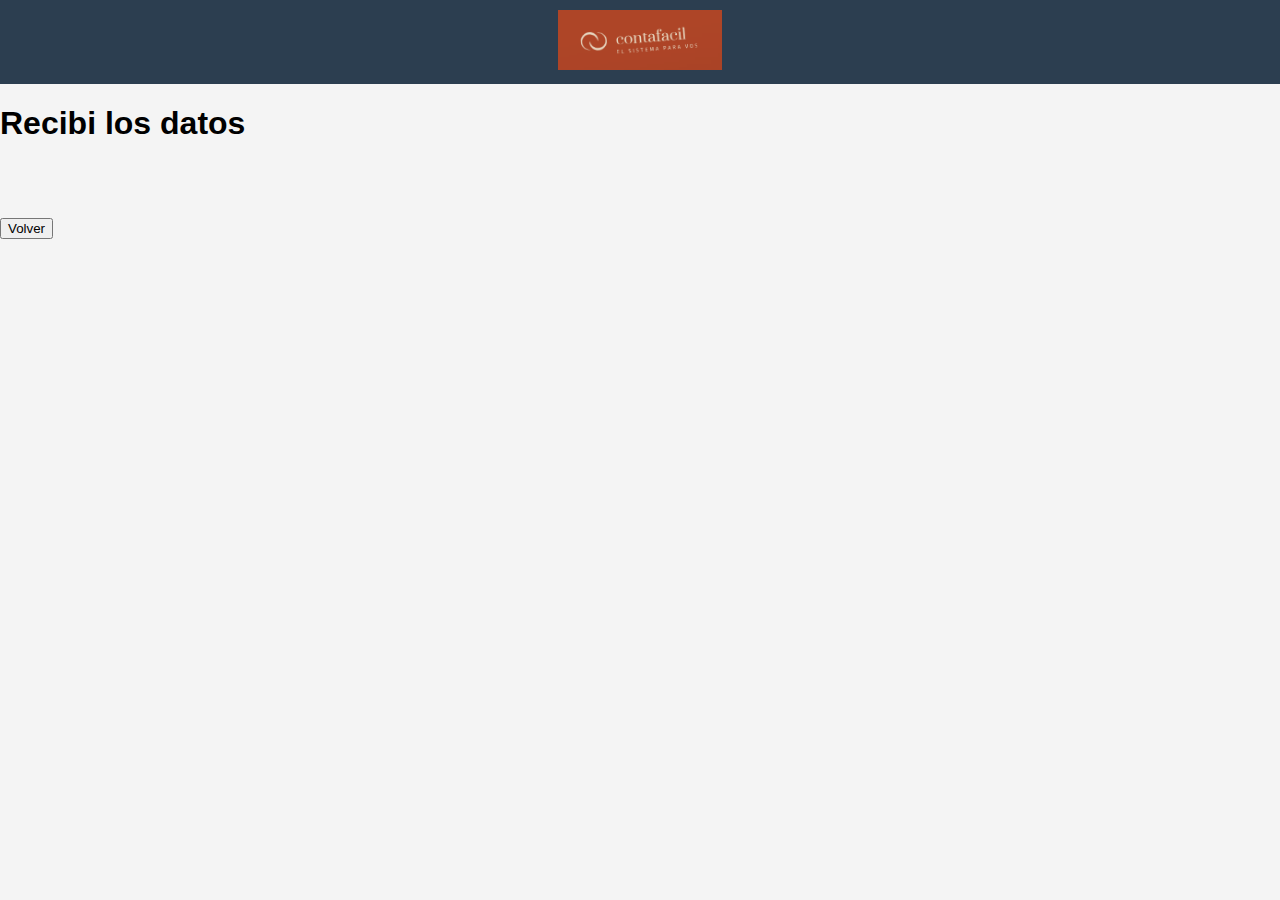
<file: colecta.html>
<!DOCTYPE html>
<html lang="en">
<head>
    <meta charset="UTF-8">
    <meta name="viewport" content="width=device-width, initial-scale=1.0">
    <title>Document</title>
    <link rel="stylesheet" href="style.css">
</head>
<body>

    <header>
        <img src="contafacil 2.png" alt="Contafacil">
    </header>
    
    <h1>Recibi los datos</h1>
    <br>
    <br>
    <br>
        <form action="index.html">
            <input type="submit" value="Volver">
        </form>
</body>
</html>
</file>
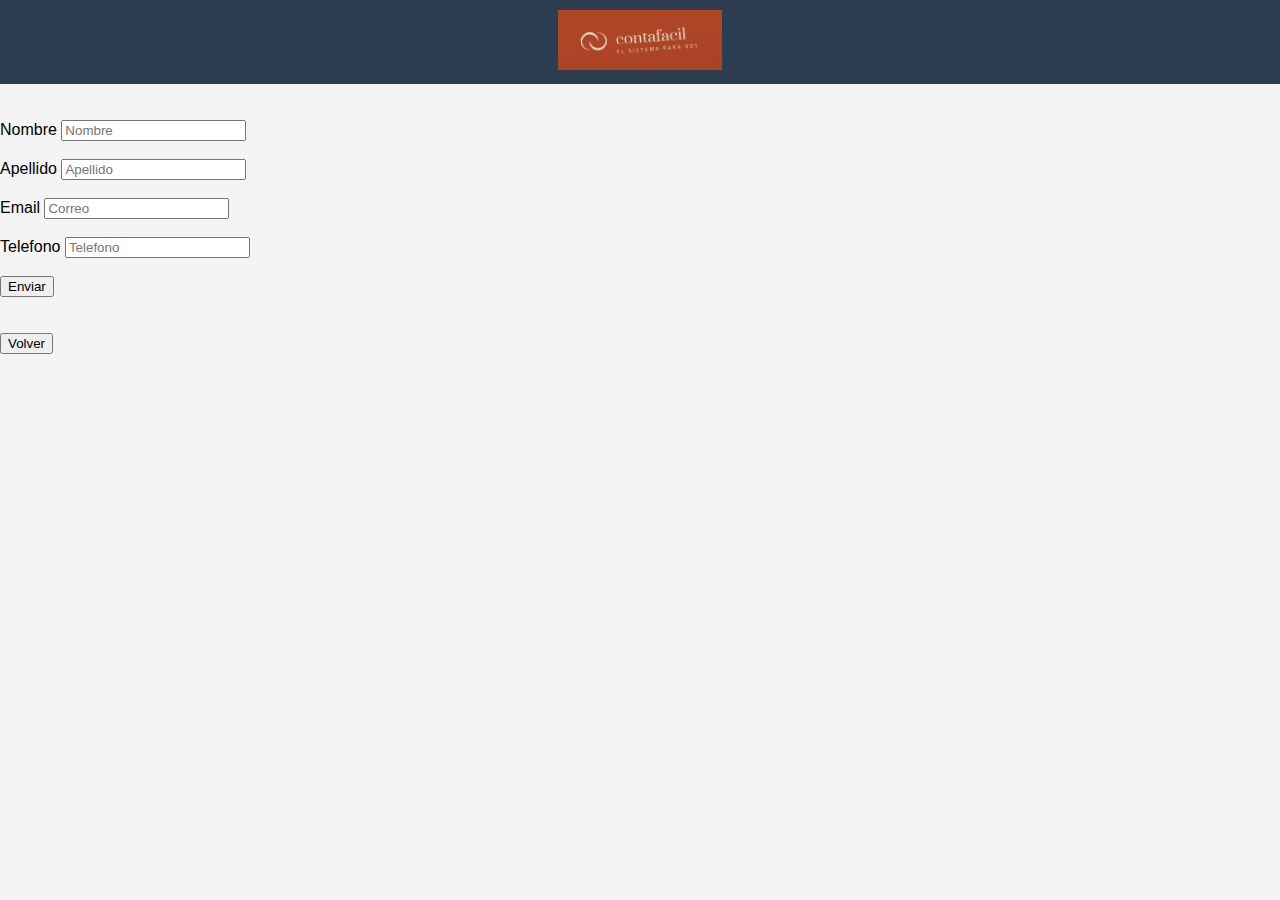
<file: contacto.html>
<!DOCTYPE html>
<html lang="en">
<head>
    <meta charset="UTF-8">
    <meta name="viewport" content="width=device-width, initial-scale=1.0">
    <title>Contacto</title>
    <link rel="stylesheet" href="style.css">
</head>
<body>

    <header>
        <img src="contafacil 2.png" alt="Contafacil">
    </header>

    <form action="colecta.html" class="contacto">
     <br>
     <br>   
     <label for="">Nombre</label>
     <input type="text" placeholder="Nombre">
     <br>
     <br>
     <label for="">Apellido</label>
     <input type="text" placeholder="Apellido">
     <br>
     <br>
     <label for="">Email  </label>
     <input type="email" placeholder="Correo">
     <br>
     <br>
     <label for="">Telefono</label>
     <input type="telefono" placeholder="Telefono">
     <br>
     <br>
     <input type="submit" value="Enviar">
     <br>
     <br>
     <br>
          
    </form>
    <form action="index.html">
        <input type="submit" value="Volver">
    </form>
</body>
</html>
</file>
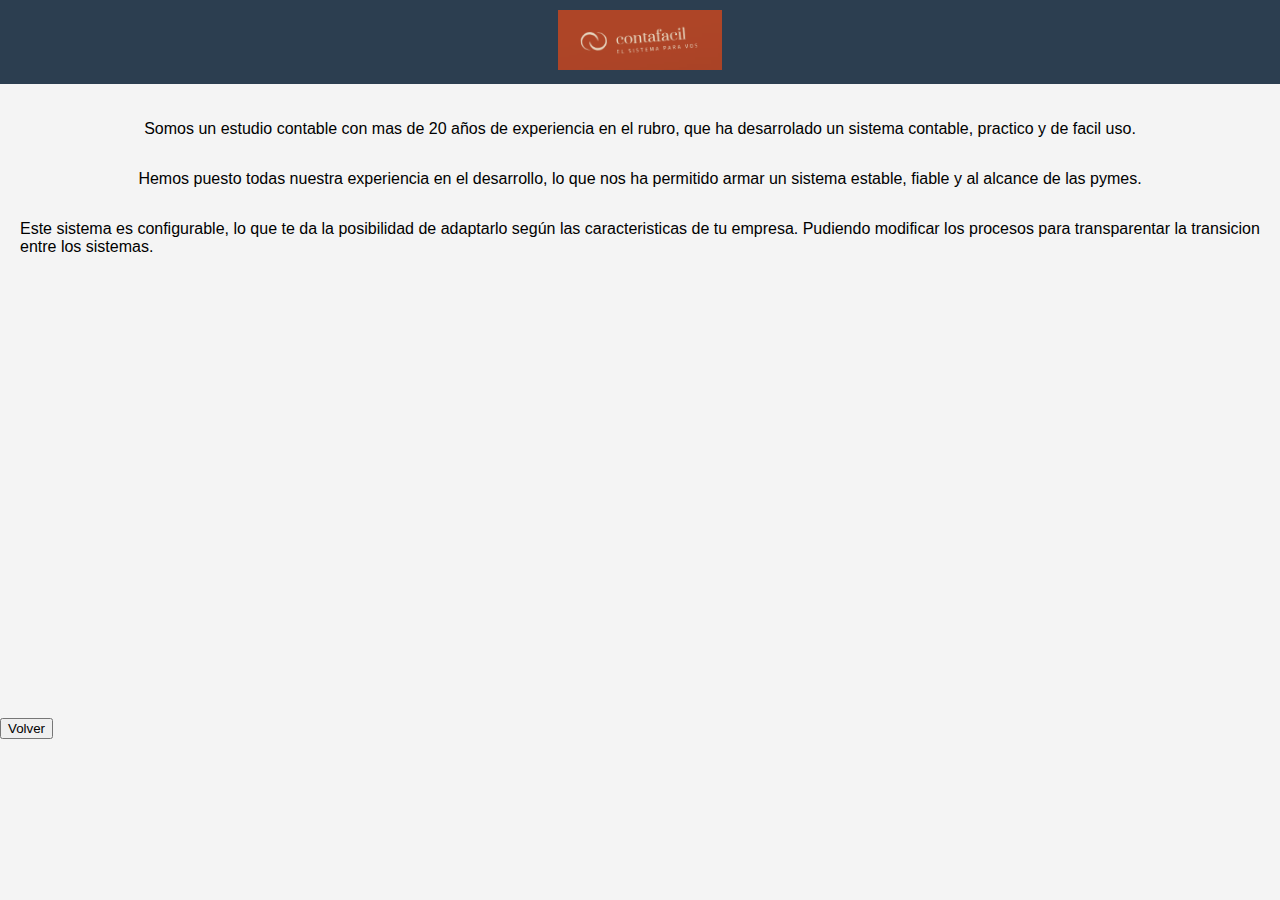
<file: quienes.html>
<!DOCTYPE html>
<html lang="en">
<head>
    <meta charset="UTF-8">
    <meta name="viewport" content="width=device-width, initial-scale=1.0">
    <title>Quienes Somos</title>
    <link rel="stylesheet" href="style.css">
</head>
<body>

    <header>
        <img src="contafacil 2.png" alt="Contafacil">
    </header>

    <div class="contenedor">
    
        <p>Somos un estudio contable con mas de 20 años 
           de experiencia en el rubro, que ha desarrolado
           un sistema contable, practico y de facil uso.
        </p>

           <p>Hemos puesto todas nuestra experiencia en el
           desarrollo, lo que nos ha permitido armar un
           sistema estable, fiable y al alcance de las
           pymes.</p>
        
           <p>Este sistema es configurable, lo que te da la posibilidad de adaptarlo según las caracteristicas de tu empresa. Pudiendo modificar los procesos para transparentar la transicion entre los sistemas.</p>
    <br>
    <br>
    </div>
    <div class="google-map">
        <iframe src="https://www.google.com/maps/embed?pb=!1m18!1m12!1m3!1d976.0178752414596!2d-58.375250540958056!3d-34.60809358828504!2m3!1f0!2f0!3f0!3m2!1i1024!2i768!4f13.1!3m3!1m2!1s0x95bccad228a45a85%3A0x8bf08d37a3b039fb!2sAv.%20Rivadavia%20755%2C%20C1002%20AAF%2C%20Cdad.%20Aut%C3%B3noma%20de%20Buenos%20Aires!5e1!3m2!1ses-419!2sar!4v1732587421736!5m2!1ses-419!2sar" width="400" height="350" style="border:0;" allowfullscreen="" loading="lazy" referrerpolicy="no-referrer-when-downgrade"></iframe>
    </div>

    
    
    
    
    <form action="index.html">
        <br>
        <br>
        <input type="submit" value="Volver">
    </form>

</body>
</html>
</file>
<file: style.css>
body {
    font-family: Arial, sans-serif;
    margin: 0;
    padding: 0;
    background-color: #f4f4f4;
}

header {
    background-color: #2c3e50;
    padding: 10px 0;
    text-align: center;
}

header img {
    height: 60px;
}

nav {
    background-color: #2c3e50;
    padding: 10px 0;
}

nav ul {
    list-style-type: none;
    padding: 0;
    margin: 0;
    display: flex;
    justify-content: center;
}

nav ul li {
    margin: 0 15px;
}

nav ul li a {
    color: white;
    text-decoration: none;
    font-weight: bold;
    text-transform: uppercase;
}

.contenedor {
    display: flex;
    flex-direction: column;
    align-items: center;
    margin: 20px;
}

.contenedor img {
    margin-bottom: 20px;
    width: 100%;
    max-width: 600px;
}

.container {
    display: flex;
    justify-content: space-around;
    flex-wrap: wrap;
    margin: 40px 0;
}

.items {
    margin: 10px;
    text-align: center;
}

footer {
    background-color: #2c3e50;
    color: white;
    text-align: center;
    padding: 20px 0;
}

footer p {
    margin: 5px 0;
}

footer iframe {
    width: 30px;
    height: 30px;
}
</file>
